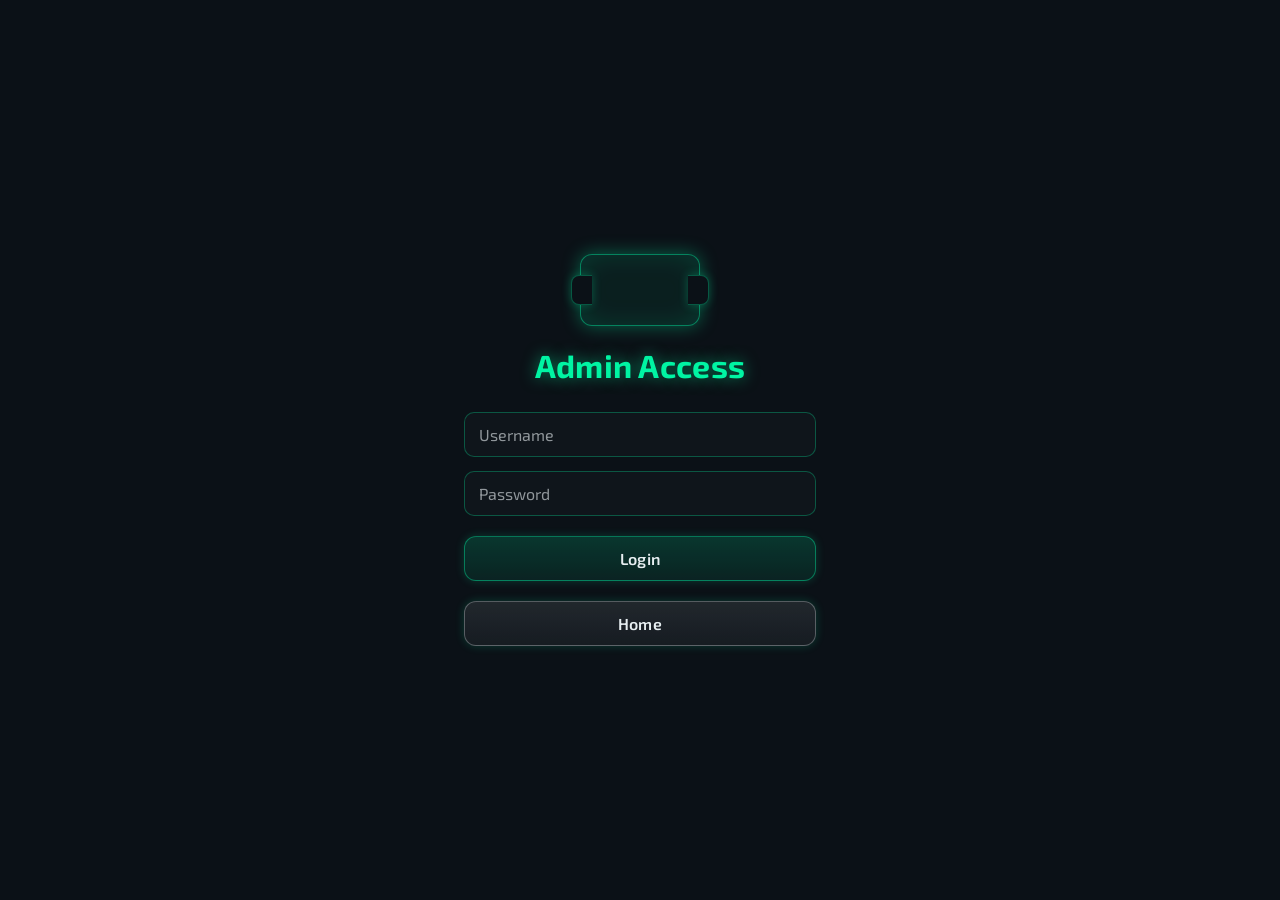
<file: admin-access.html>
<!DOCTYPE html>
<html lang="en">
<head>
  <meta charset="UTF-8" />
  <meta name="viewport" content="width=device-width, initial-scale=1.0" />
  <meta http-equiv="Cache-Control" content="no-cache, no-store, must-revalidate" />
  <meta http-equiv="Pragma" content="no-cache" />
  <meta http-equiv="Expires" content="0" />
  <title>Admin Access - PrizeQuest</title>
  <link rel="preconnect" href="https://fonts.googleapis.com">
  <link rel="preconnect" href="https://fonts.gstatic.com" crossorigin>
  <link href="https://fonts.googleapis.com/css2?family=Exo+2:wght@400;600;700&display=swap" rel="stylesheet">
  <style>
    * {
      margin: 0;
      padding: 0;
      box-sizing: border-box;
    }

    body {
      min-height: 100vh;
      margin: 0;
      display: flex;
      justify-content: center;
      align-items: center;
      background: #0B1117;
      color: #E7EEF1;
      font-family: 'Exo 2', sans-serif;
    }

    .admin-access-wrapper {
      width: min(400px, 90vw);
      display: flex;
      flex-direction: column;
      align-items: center;
      gap: 20px;
      padding: 24px;
      box-sizing: border-box;
    }

    .logo-ticket {
      width: 120px;
      height: 72px;
      border-radius: 12px;
      background: rgba(0, 255, 170, 0.06);
      border: 1px solid rgba(0, 255, 170, 0.45);
      box-shadow: 0 0 18px rgba(0, 255, 170, 0.35), inset 0 0 28px rgba(0, 255, 170, 0.12);
      position: relative;
    }

    /* ticket cutouts */
    .logo-ticket::before,
    .logo-ticket::after {
      content: "";
      position: absolute;
      top: 50%;
      transform: translateY(-50%);
      width: 20px;
      height: 28px;
      background: #0B1117;
      border: 1px solid rgba(0, 255, 170, 0.3);
      box-shadow: 0 0 10px rgba(0, 255, 170, 0.25);
    }

    .logo-ticket::before { left: -10px; border-right: none; border-radius: 8px 0 0 8px; }
    .logo-ticket::after  { right: -10px; border-left: none;  border-radius: 0 8px 8px 0; }

    h1 {
      margin: 0;
      font-weight: 700;
      letter-spacing: 0.3px;
      color: rgba(0, 255, 170, 0.95);
      text-shadow: 0 0 15px rgba(0, 255, 170, 0.5);
    }

    .form {
      width: 100%;
      display: flex;
      flex-direction: column;
      gap: 14px;
      margin-top: 8px;
    }

    .input {
      width: 100%;
      padding: 12px 14px;
      color: #E7EEF1;
      background: rgba(255, 255, 255, 0.02);
      border: 1px solid rgba(0, 255, 170, 0.28);
      border-radius: 10px;
      outline: none;
      box-shadow: inset 0 0 0 rgba(0, 255, 170, 0), 0 0 0 rgba(0, 255, 170, 0);
      transition: box-shadow 180ms ease, border-color 180ms ease, background 180ms ease;
      font-family: 'Exo 2', sans-serif;
      font-size: 1rem;
    }

    .input::placeholder {
      color: rgba(231, 238, 241, 0.6);
    }

    .input:focus {
      border-color: rgba(0, 255, 170, 0.55);
      background: rgba(0, 255, 170, 0.03);
      box-shadow: 0 0 14px rgba(0, 255, 170, 0.25), inset 0 0 10px rgba(0, 255, 170, 0.12);
    }

    .btn {
      width: 100%;
      padding: 12px 16px;
      margin-top: 6px;
      border: 1px solid rgba(0, 255, 170, 0.38);
      background: linear-gradient(180deg, rgba(0, 255, 170, 0.16), rgba(0, 255, 170, 0.08));
      color: #E7EEF1;
      border-radius: 12px;
      cursor: pointer;
      font-weight: 600;
      letter-spacing: 0.4px;
      transition: box-shadow 180ms ease, transform 120ms ease, border-color 180ms ease;
      box-shadow: 0 0 10px rgba(0, 255, 170, 0.18);
      font-family: 'Exo 2', sans-serif;
      font-size: 1rem;
    }

    .btn:hover {
      box-shadow: 0 0 18px rgba(0, 255, 170, 0.35);
    }

    .btn:active {
      transform: translateY(1px);
    }

    .btn-secondary {
      background: linear-gradient(180deg, rgba(231, 238, 241, 0.1), rgba(231, 238, 241, 0.05));
      border-color: rgba(231, 238, 241, 0.3);
      margin-top: 10px;
    }

    .btn-secondary:hover {
      box-shadow: 0 0 18px rgba(231, 238, 241, 0.25);
    }

    .button-group {
      display: flex;
      flex-direction: column;
      gap: 10px;
      width: 100%;
    }
  </style>
</head>
<body>
  <div class="admin-access-wrapper">
    <div class="logo-ticket" aria-label="PrizeQuest neon ticket logo"></div>
    <h1>Admin Access</h1>
    <form class="form" id="adminAccessForm" autocomplete="on">
      <input 
        class="input" 
        type="text" 
        name="username" 
        id="username"
        placeholder="Username" 
        required 
        autocomplete="username"
      />
      <input 
        class="input" 
        type="password" 
        name="password" 
        id="password"
        placeholder="Password" 
        required 
        autocomplete="current-password"
      />
      <div class="button-group">
        <button type="submit" class="btn" id="loginBtn">Login</button>
        <button type="button" class="btn btn-secondary" onclick="window.location.href='index.html'">Home</button>
      </div>
    </form>
  </div>

  <script type="module">
    // Admin credentials
    const ADMIN_USERNAME = 'ears2006';
    const ADMIN_PASSWORD = 'Mavo519';

    // Admin access form handler
    const form = document.getElementById('adminAccessForm');
    const usernameInput = document.getElementById('username');
    const passwordInput = document.getElementById('password');
    const loginBtn = document.getElementById('loginBtn');

    if (form) {
      form.addEventListener('submit', async (e) => {
        e.preventDefault();
        
        const username = (usernameInput?.value || '').trim();
        const password = (passwordInput?.value || '').trim();
        
        if (!username || !password) {
          alert('Please enter both username and password.');
          return;
        }

        try {
          if (loginBtn) loginBtn.disabled = true;

          // Validate admin credentials
          if (username === ADMIN_USERNAME && password === ADMIN_PASSWORD) {
            // Store admin session
            sessionStorage.setItem('adminAuthenticated', 'true');
            sessionStorage.setItem('adminUsername', username);
            
            // Redirect to admin dashboard
            window.location.href = '/admin.html';
          } else {
            alert('Invalid username or password. Please try again.');
            passwordInput.value = '';
            if (loginBtn) loginBtn.disabled = false;
          }
        } catch (error) {
          console.error('Admin login error:', error);
          alert('An error occurred. Please try again.');
          if (loginBtn) loginBtn.disabled = false;
        }
      });
    }
  </script>
</body>
</html>
</file>
